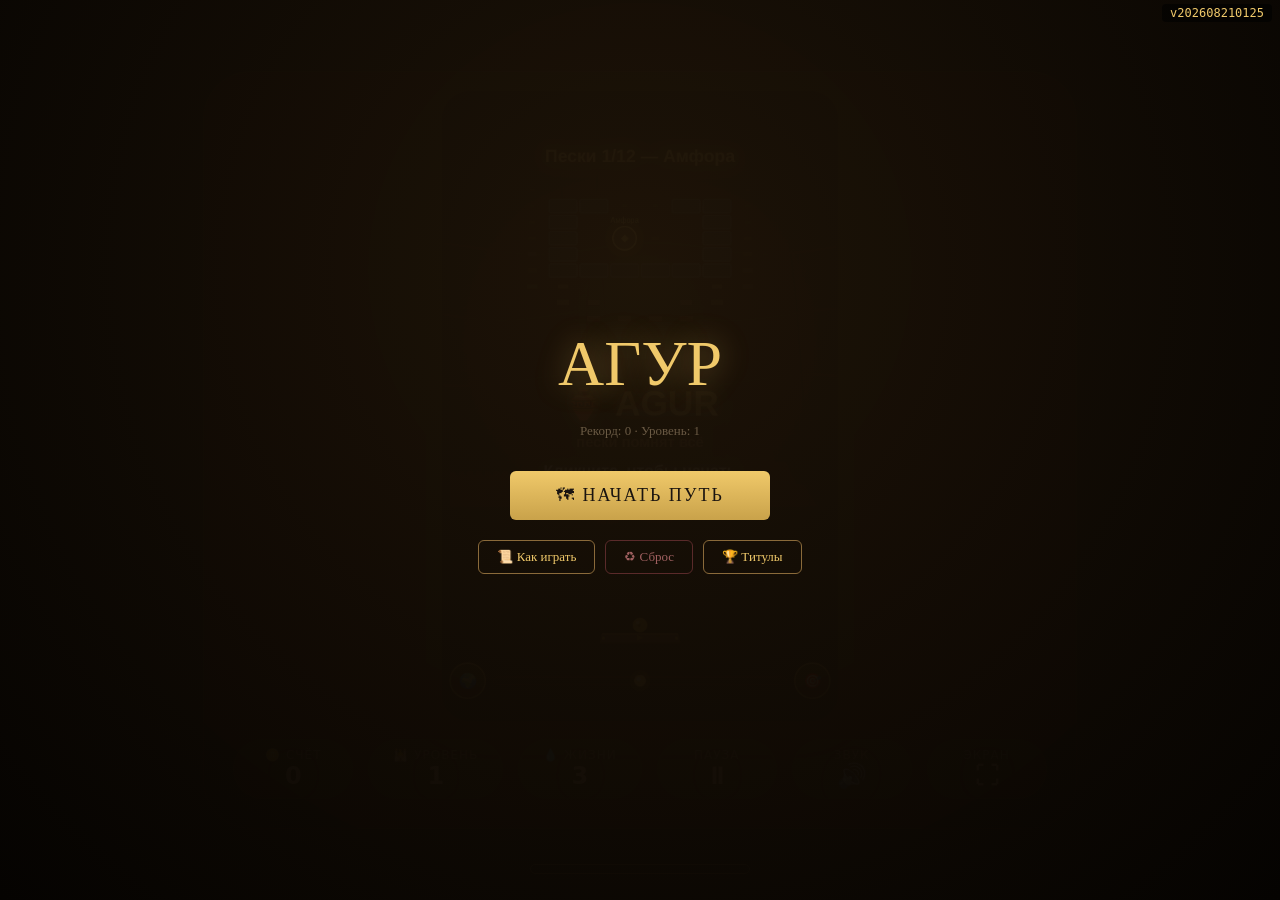
<file: index.html>
<!DOCTYPE html>
<html lang="ru">
<head>
  <meta http-equiv="Cache-Control" content="no-cache, no-store, must-revalidate">
  <meta http-equiv="Pragma" content="no-cache">
  <meta http-equiv="Expires" content="0">
  <meta name="description" content="АГУР — археологический арканоид по мотивам древней Месопотамии. 12 уровней: раскопки, страж и бесконечный режим.">
  <meta name="theme-color" content="#1a1410">
  <meta property="og:title" content="АГУР">
  <meta property="og:description" content="Археологический арканоид по мотивам древней Месопотамии">
  <meta property="og:type" content="website">
  <meta charset="UTF-8" />
  <meta name="viewport" content="width=device-width, initial-scale=1.0, maximum-scale=1.0, user-scalable=no"/>
  <title>АГУР v202608210125</title>
  <link rel="icon" type="image/svg+xml" href="favicon.svg">
  <link rel="stylesheet" href="css/style.css">
  <style>#hintText,.hint{display:none!important}</style>
</head>
<body>
<div id="verbadge" style="position:fixed;top:4px;right:8px;z-index:999;color:#f0c96a;font:12px monospace;background:rgba(0,0,0,0.6);padding:2px 8px;border-radius:4px;">v202608210125</div>
  <div class="game-wrapper">
    <canvas id="gameCanvas" width="800" height="500"></canvas>
    <div class="hud">
      <div class="hud-item"><span class="hud-label">&#129689; Счёт</span><span class="hud-value" id="scoreDisplay">0</span></div>
      <div class="hud-item"><span class="hud-label">&#128332; Уровень</span><span class="hud-value" id="levelDisplay">1</span></div>
      <div class="hud-item"><span class="hud-label">&#128167; Жизни</span><span class="hud-value" id="livesDisplay">3</span></div>
    </div>
    <div class="hint" id="hintText"></div>
  </div>
  <div class="rotate-overlay">
    <div class="rotate-icon">&#128241;</div>
    <div>Поверни телефон вертикально</div>
  </div>
  <script type="module" src="js/main.js?v=202608210155"></script>
</body>
</html>
</file>
<file: css/style.css>
﻿* {
  margin: 0;
  padding: 0;
  box-sizing: border-box;
  user-select: none;
}

body {
  background: linear-gradient(160deg, #1a0f08 0%, #3a2412 55%, #59331a 100%);
  min-height: 100vh;
  display: flex;
  justify-content: center;
  align-items: center;
  font-family: 'Segoe UI', system-ui, sans-serif;
  overflow: hidden;
}

.game-wrapper {
  background: rgba(255, 220, 160, 0.04);
  backdrop-filter: blur(4px);
  padding: 20px 30px 30px;
  border-radius: 48px;
  box-shadow: 0 30px 50px rgba(0, 0, 0, 0.7), inset 0 0 0 1px rgba(255, 220, 160, 0.08);
}

canvas {
  display: block;
  width: 800px;
  height: 500px;
  border-radius: 28px;
  box-shadow: 0 0 40px rgba(217, 164, 65, 0.15), inset 0 0 0 1px rgba(255, 220, 160, 0.06);
  background: radial-gradient(circle at 30% 25%, #4a2f18, #241507);
  cursor: none;
  touch-action: none;
}

.hud {
  display: flex;
  justify-content: space-between;
  gap: 15px;
  margin-top: 18px;
}

.hud-item {
  display: flex;
  flex-direction: column;
  align-items: center;
  background: rgba(255, 220, 160, 0.05);
  padding: 8px 24px;
  border-radius: 40px;
  border: 1px solid rgba(255, 220, 160, 0.08);
  min-width: 120px;
}

.hud-label {
  color: #a8845c;
  font-size: 0.75rem;
  text-transform: uppercase;
  letter-spacing: 1px;
}

.hud-value {
  color: #e8c98a;
  font-weight: 700;
  font-size: 1.5rem;
  text-shadow: 0 0 20px rgba(217, 164, 65, 0.3);
}

.hint {
  color: #a8845c;
  font-size: 0.9rem;
  margin-top: 12px;
  text-align: center;
  opacity: 0.8;
}

@media (max-width: 900px) {
  .game-wrapper { padding: 10px 15px 15px; border-radius: 24px; }
  canvas { width: 100%; height: auto; aspect-ratio: 8/5; }
  .hud { flex-wrap: wrap; justify-content: center; }
  .hud-item { min-width: 90px; padding: 6px 16px; }
}

.rotate-overlay {
  display: none;
  position: fixed;
  inset: 0;
  background: #1a0f08;
  z-index: 999;
  flex-direction: column;
  justify-content: center;
  align-items: center;
  color: #e8c98a;
  text-align: center;
  padding: 20px;
  gap: 20px;
  font-size: 1.3rem;
}
.rotate-icon { font-size: 4rem; animation: rotateHint 1.5s ease-in-out infinite; }
@keyframes rotateHint {
  0%, 100% { transform: rotate(90deg); }
  50% { transform: rotate(0deg); }
}
@media (orientation: landscape) and (pointer: coarse) {
  .rotate-overlay { display: flex; }
}

/* ===== Музей ===== */
.museum-btn { cursor: pointer; font-family: inherit; }
.museum-overlay {
  display: none;
  position: fixed;
  inset: 0;
  background: rgba(10, 6, 3, 0.88);
  z-index: 500;
  justify-content: center;
  align-items: center;
}
.museum-panel {
  background: #2a1a0d;
  border: 1px solid rgba(217, 164, 65, 0.3);
  border-radius: 24px;
  padding: 30px;
  width: min(720px, 92vw);
  max-height: 86vh;
  overflow-y: auto;
  box-shadow: 0 0 60px rgba(217, 164, 65, 0.2);
}
.museum-header {
  display: flex;
  justify-content: space-between;
  align-items: center;
  color: #f0c96a;
  font-size: 1.6rem;
  font-weight: 700;
}
.museum-close { background: none; border: none; color: #a8845c; font-size: 1.4rem; cursor: pointer; }
.museum-sub { color: #a8845c; margin: 8px 0 20px; font-size: 0.9rem; }
.museum-grid { display: grid; grid-template-columns: repeat(auto-fill, minmax(180px, 1fr)); gap: 16px; }
.artifact {
  background: rgba(255, 220, 160, 0.05);
  border: 1px solid rgba(217, 164, 65, 0.15);
  border-radius: 16px;
  padding: 16px;
  text-align: center;
}
.artifact.done { border-color: rgba(217, 164, 65, 0.6); box-shadow: 0 0 20px rgba(217, 164, 65, 0.25); }
.artifact-emoji { font-size: 2.2rem; filter: grayscale(1) opacity(0.4); }
.artifact.done .artifact-emoji { filter: none; }
.artifact-name { color: #e8c98a; margin: 8px 0 6px; font-size: 0.95rem; }
.artifact-progress { color: #a8845c; letter-spacing: 3px; font-size: 0.8rem; }

.museum-words { display: flex; flex-wrap: wrap; gap: 8px; margin-top: 8px; }
.word-chip {
  background: rgba(217, 164, 65, 0.12);
  border: 1px solid rgba(217, 164, 65, 0.3);
  color: #e8c98a;
  padding: 4px 10px;
  border-radius: 20px;
  font-size: 0.85rem;
}

@media (orientation: portrait) and (pointer: coarse) {
  body { overflow: auto; }
  canvas { aspect-ratio: 540 / 860; }
}

@media (orientation: portrait) and (pointer: coarse) {
  .game-wrapper { padding: 8px 8px 12px; border-radius: 20px; }
  .hud { gap: 6px; }
  .hud-item { min-width: 70px; padding: 6px 10px; }
}

.museum-grid { display: grid; grid-template-columns: repeat(8, 1fr); gap: 6px; margin: 8px 0; }
.slot { font-size: 22px; text-align: center; padding: 6px 0; background: rgba(0,0,0,0.3); border-radius: 8px; border: 1px solid rgba(217,164,65,0.15); }
.slot.empty { filter: brightness(0); opacity: 0.35; }
.slot.got { background: rgba(217,164,65,0.12); }
.slot.q-rare.got { border-color: #63d1c0; box-shadow: 0 0 8px rgba(99,209,192,0.4); }
.slot.q-legendary.got { border-color: #f0c96a; box-shadow: 0 0 12px rgba(240,201,106,0.6); }
.slot.relic.got { border-color: #ff4466; box-shadow: 0 0 12px rgba(255,68,102,0.5); }
#museumContent { max-height: 70vh; overflow-y: auto; }

/* agur-slot-styles */
.museum-grid { display: grid; grid-template-columns: repeat(8, 1fr); gap: 6px; margin: 8px 0; }
.slot { font-size: 22px; text-align: center; padding: 6px 0; background: rgba(0,0,0,0.3); border-radius: 8px; border: 1px solid rgba(217,164,65,0.15); }
.slot.empty { filter: brightness(0); opacity: 0.35; }
.slot.got { background: rgba(217,164,65,0.12); }
.slot.q-rare.got { border-color: #63d1c0; box-shadow: 0 0 8px rgba(99,209,192,0.4); }
.slot.q-legendary.got { border-color: #f0c96a; box-shadow: 0 0 12px rgba(240,201,106,0.6); }
.slot.relic.got { border-color: #ff4466; box-shadow: 0 0 12px rgba(255,68,102,0.5); }
#museumContent { max-height: 70vh; overflow-y: auto; }

/* agur-center-fix */
.game-wrapper { width: auto !important; margin: 0 auto !important; display: flex !important; flex-direction: column !important; align-items: center !important; }
#gameCanvas { display: block !important; margin: 0 auto !important; }
</file>
